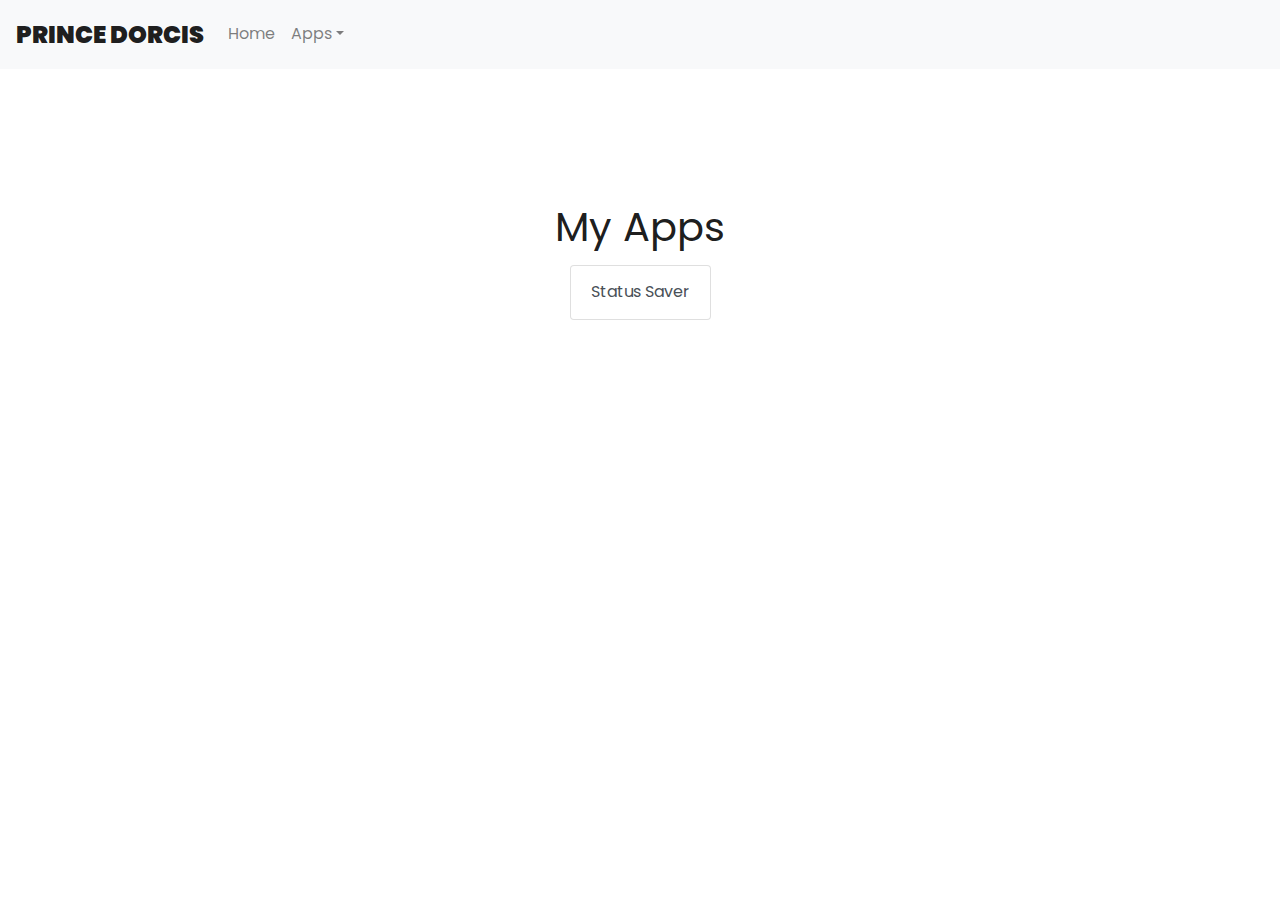
<file: apps/index.html>
<!DOCTYPE html>
<html lang="en">
<head>
    <meta charset="UTF-8">
    <meta name="viewport" content="width=device-width, initial-scale=1.0">
	<link href="https://fonts.googleapis.com/css?family=Poppins:100,200,300,400,500,600,700,800,900" rel="stylesheet">
	<link rel="stylesheet" href="../css/style.css">
    <title>My Apps</title>
    <style>
        nav {
            position: fixed;
            width: 100%;
            top: 0;
        }
        .main {
            display: flex;
            flex-direction: column;
            justify-content: center;
            align-items: center;
            padding: 10%;
        }
    </style>
</head>
<body>
    <nav class="navbar navbar-expand-md navbar-light bg-light">
        <a class="navbar-brand" href="#">Prince Dorcis</a>
        <button class="navbar-toggler d-lg-none" type="button" data-toggle="collapse" data-target="#collapsibleNavId" aria-controls="collapsibleNavId"
            aria-expanded="false" aria-label="Toggle navigation">
            <span class="navbar-toggler-icon"></span>
        </button>
        <div class="collapse navbar-collapse" id="collapsibleNavId">
            <ul class="navbar-nav mr-auto mt-2 mt-lg-0">
                <li class="nav-item">
                    <a class="nav-link" href="../">Home</a>
                </li>
                <li class="nav-item dropdown">
                    <a class="nav-link dropdown-toggle" href="#" id="dropdownId" data-toggle="dropdown" aria-haspopup="true" aria-expanded="false">Apps</a>
                    <div class="dropdown-menu" aria-labelledby="dropdownId">
                        <a class="dropdown-item" href="./">All</a>
                        <a class="dropdown-item" href="status-saver/">Status Saver</a>
                    </div>
                </li>
            </ul>
            <!-- <form class="form-inline my-2 my-lg-0">
                <input class="form-control mr-sm-2" type="text" placeholder="Search">
                <button class="btn btn-outline-success my-2 my-sm-0" type="submit">Search</button>
            </form> -->
        </div>
    </nav>
    <section class="main">
        <h1>My Apps</h1>
        <div class="list-group">
            <a href="status-saver/" class="list-group-item list-group-item-action">Status Saver</a>
        </div>
    </section>
    <script src="../js/jquery.min.js"></script>
    <script src="../js/popper.min.js"></script>
    <script src="../js/bootstrap.min.js"></script>
</body>
</html>
</file>
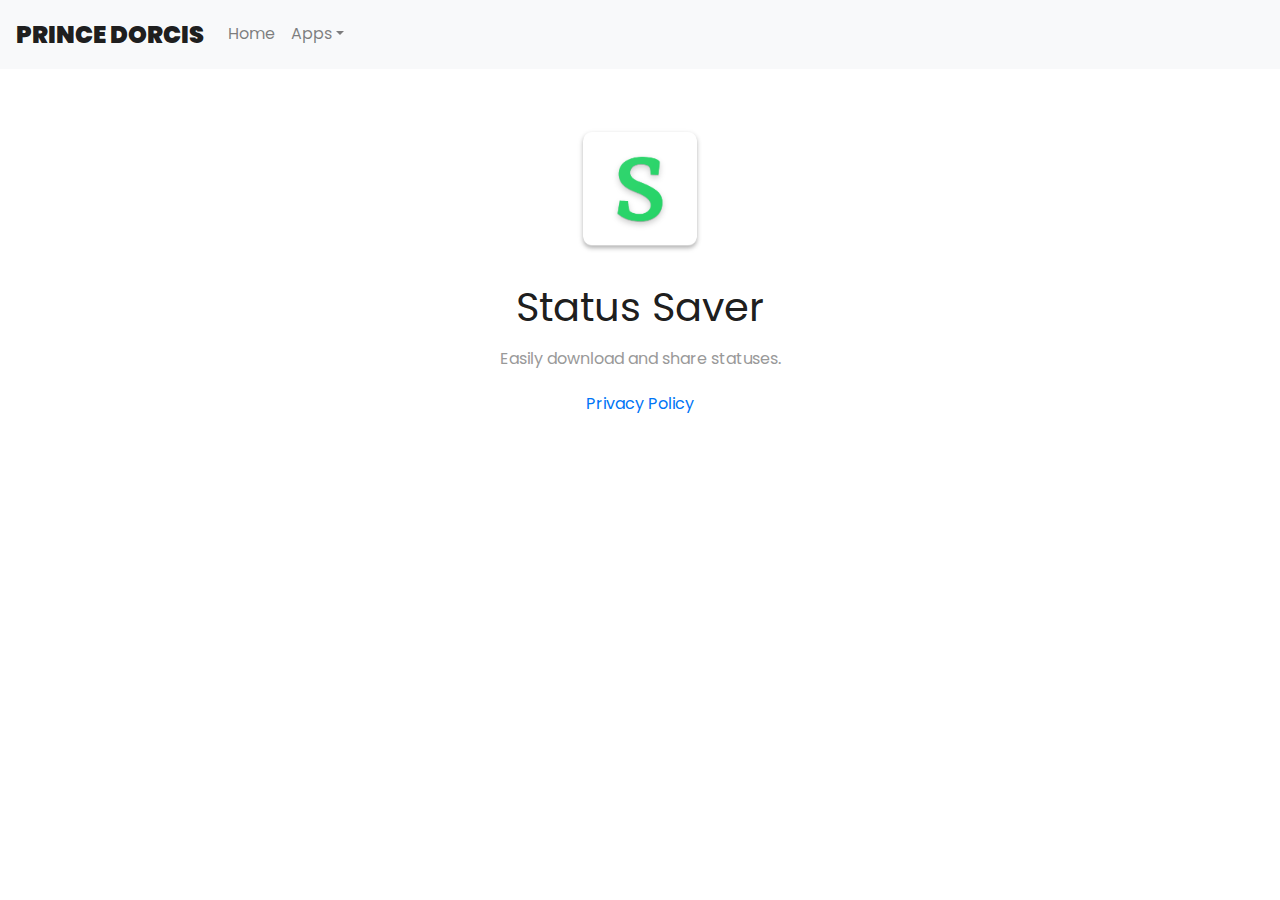
<file: apps/status-saver/index.html>
<!DOCTYPE html>
<html lang="en">
<head>
    <meta charset="UTF-8">
    <meta name="viewport" content="width=device-width, initial-scale=1.0">
	<link href="https://fonts.googleapis.com/css?family=Poppins:100,200,300,400,500,600,700,800,900" rel="stylesheet">
	<link rel="stylesheet" href="../../css/animate.css">
	<link rel="stylesheet" href="../../css/style.css">
    <title>My Apps</title>
    <style>
        nav {
            position: fixed;
            width: 100%;
            top: 0;
        }
    </style>
</head>
<body>
    <nav class="navbar navbar-expand-md navbar-light bg-light">
        <a class="navbar-brand" href="#">Prince Dorcis</a>
        <button class="navbar-toggler d-lg-none" type="button" data-toggle="collapse" data-target="#collapsibleNavId" aria-controls="collapsibleNavId"
            aria-expanded="false" aria-label="Toggle navigation">
            <span class="navbar-toggler-icon"></span>
        </button>
        <div class="collapse navbar-collapse" id="collapsibleNavId">
            <ul class="navbar-nav mr-auto mt-2 mt-lg-0">
                <li class="nav-item">
                    <a class="nav-link" href="../../">Home</a>
                </li>
                <li class="nav-item dropdown">
                    <a class="nav-link dropdown-toggle" href="#" id="dropdownId" data-toggle="dropdown" aria-haspopup="true" aria-expanded="false">Apps</a>
                    <div class="dropdown-menu" aria-labelledby="dropdownId">
                        <a class="dropdown-item" href="../">All</a>
                        <a class="dropdown-item" href="./">Status Saver</a>
                    </div>
                </li>
            </ul>
        </div>
    </nav>
    <section class="main d-flex flex-column justify-content-center align-items-center p-5">
        <p class="text-center">
            <img src="logo.png" alt="Logo">
        </p>
        <h1 class="animated zoomIn text-center">Status Saver</h1>
        <p class="text-center">
            Easily download and share statuses.
        </p>
        <p class="text-center"> <a href="privacy.html">Privacy Policy</a> </p>
    </section>
    <script src="../../js/jquery.min.js"></script>
    <script src="../../js/popper.min.js"></script>
    <script src="../../js/bootstrap.min.js"></script>
</body>
</html>
</file>
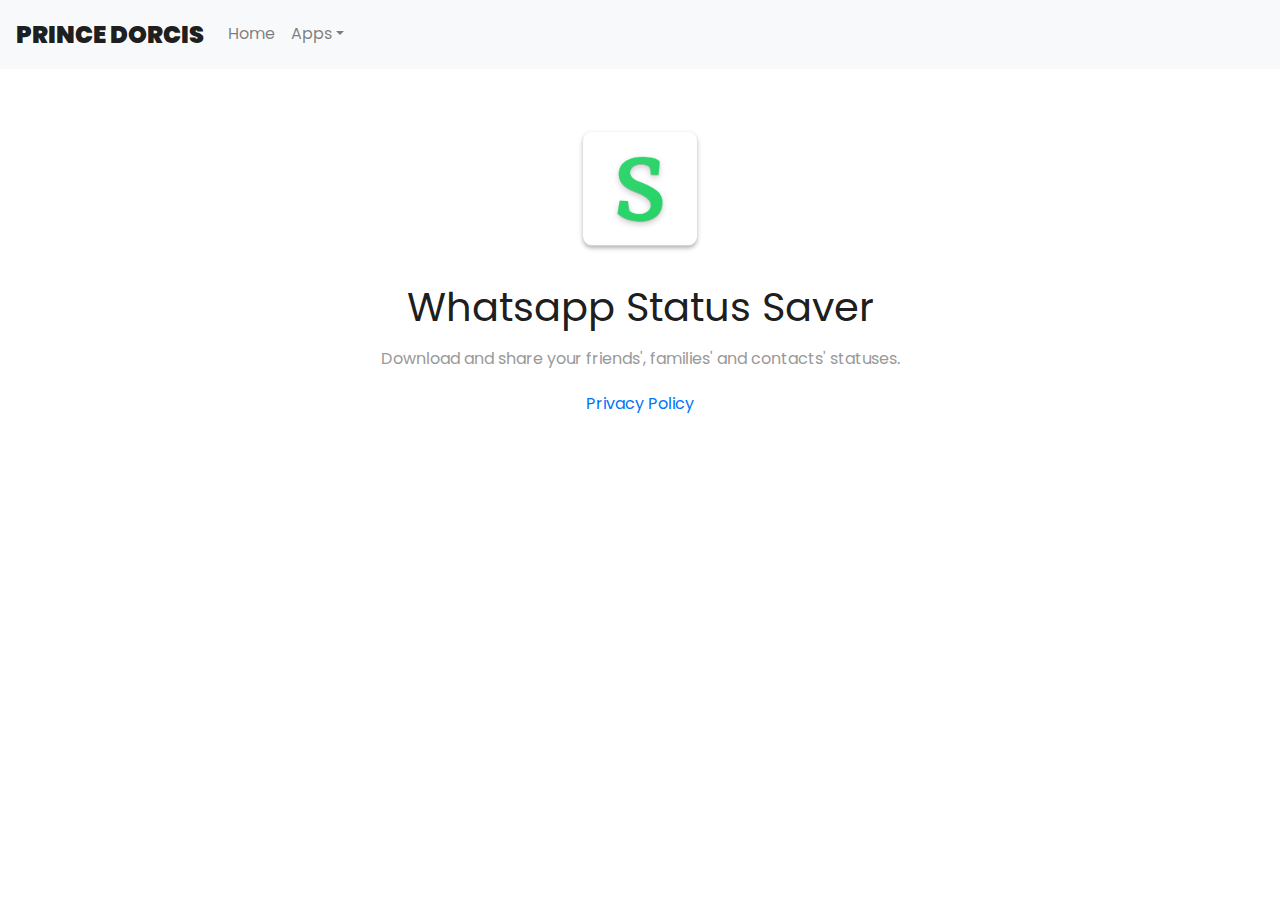
<file: apps/whatsapp-status-saver/index.html>
<!DOCTYPE html>
<html lang="en">
<head>
    <meta charset="UTF-8">
    <meta name="viewport" content="width=device-width, initial-scale=1.0">
	<link href="https://fonts.googleapis.com/css?family=Poppins:100,200,300,400,500,600,700,800,900" rel="stylesheet">
	<link rel="stylesheet" href="../../css/animate.css">
	<link rel="stylesheet" href="../../css/style.css">
    <title>My Apps</title>
    <style>
        nav {
            position: fixed;
            width: 100%;
            top: 0;
        }
    </style>
</head>
<body>
    <nav class="navbar navbar-expand-md navbar-light bg-light">
        <a class="navbar-brand" href="#">Prince Dorcis</a>
        <button class="navbar-toggler d-lg-none" type="button" data-toggle="collapse" data-target="#collapsibleNavId" aria-controls="collapsibleNavId"
            aria-expanded="false" aria-label="Toggle navigation">
            <span class="navbar-toggler-icon"></span>
        </button>
        <div class="collapse navbar-collapse" id="collapsibleNavId">
            <ul class="navbar-nav mr-auto mt-2 mt-lg-0">
                <li class="nav-item">
                    <a class="nav-link" href="../../">Home</a>
                </li>
                <li class="nav-item dropdown">
                    <a class="nav-link dropdown-toggle" href="#" id="dropdownId" data-toggle="dropdown" aria-haspopup="true" aria-expanded="false">Apps</a>
                    <div class="dropdown-menu" aria-labelledby="dropdownId">
                        <a class="dropdown-item" href="../">All</a>
                        <a class="dropdown-item" href="./">Whatsapp Status Saver</a>
                    </div>
                </li>
            </ul>
        </div>
    </nav>
    <section class="main d-flex flex-column justify-content-center align-items-center p-5">
        <p class="text-center">
            <img src="logo.png" alt="Logo">
        </p>
        <h1 class="animated zoomIn text-center">Whatsapp Status Saver</h1>
        <p class="text-center">
            Download and share your friends', families' and contacts' statuses.
        </p>
        <p class="text-center"> <a href="privacy.html">Privacy Policy</a> </p>
    </section>
    <script src="../../js/jquery.min.js"></script>
    <script src="../../js/popper.min.js"></script>
    <script src="../../js/bootstrap.min.js"></script>
</body>
</html>
</file>
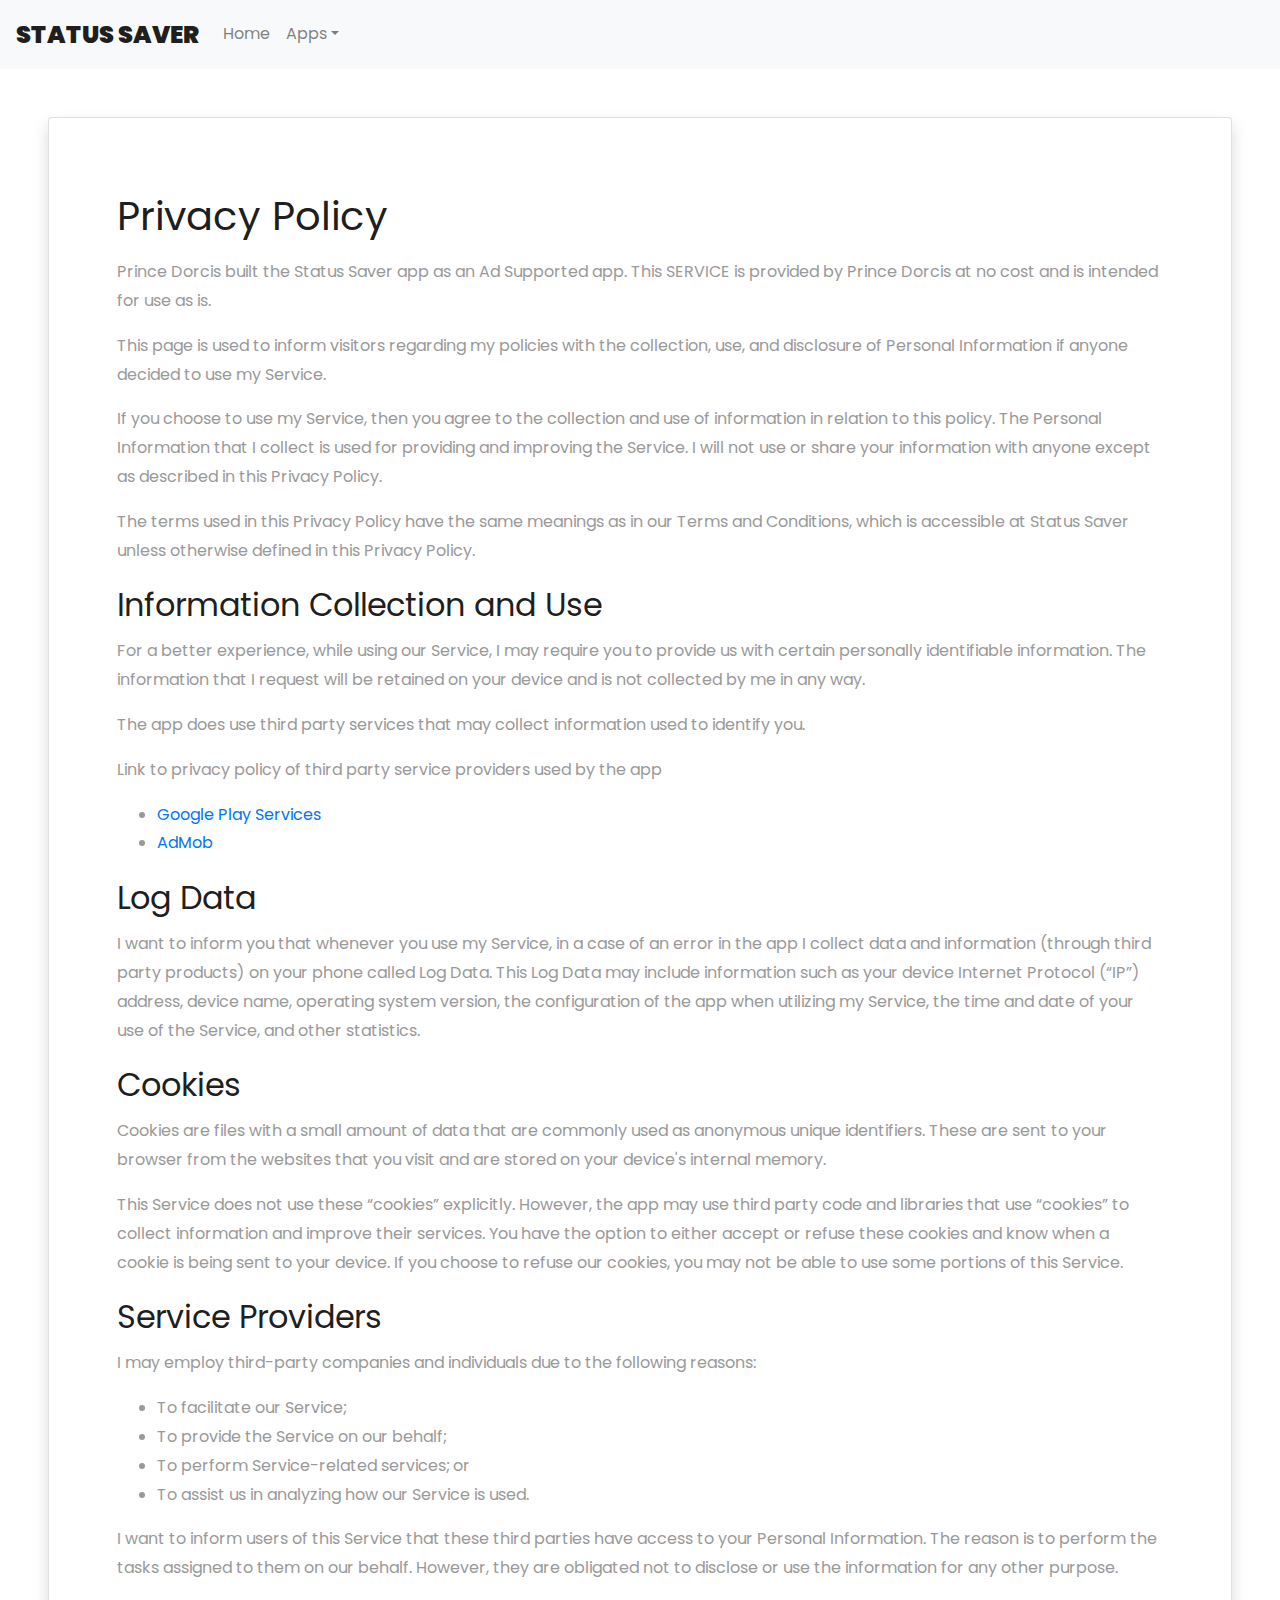
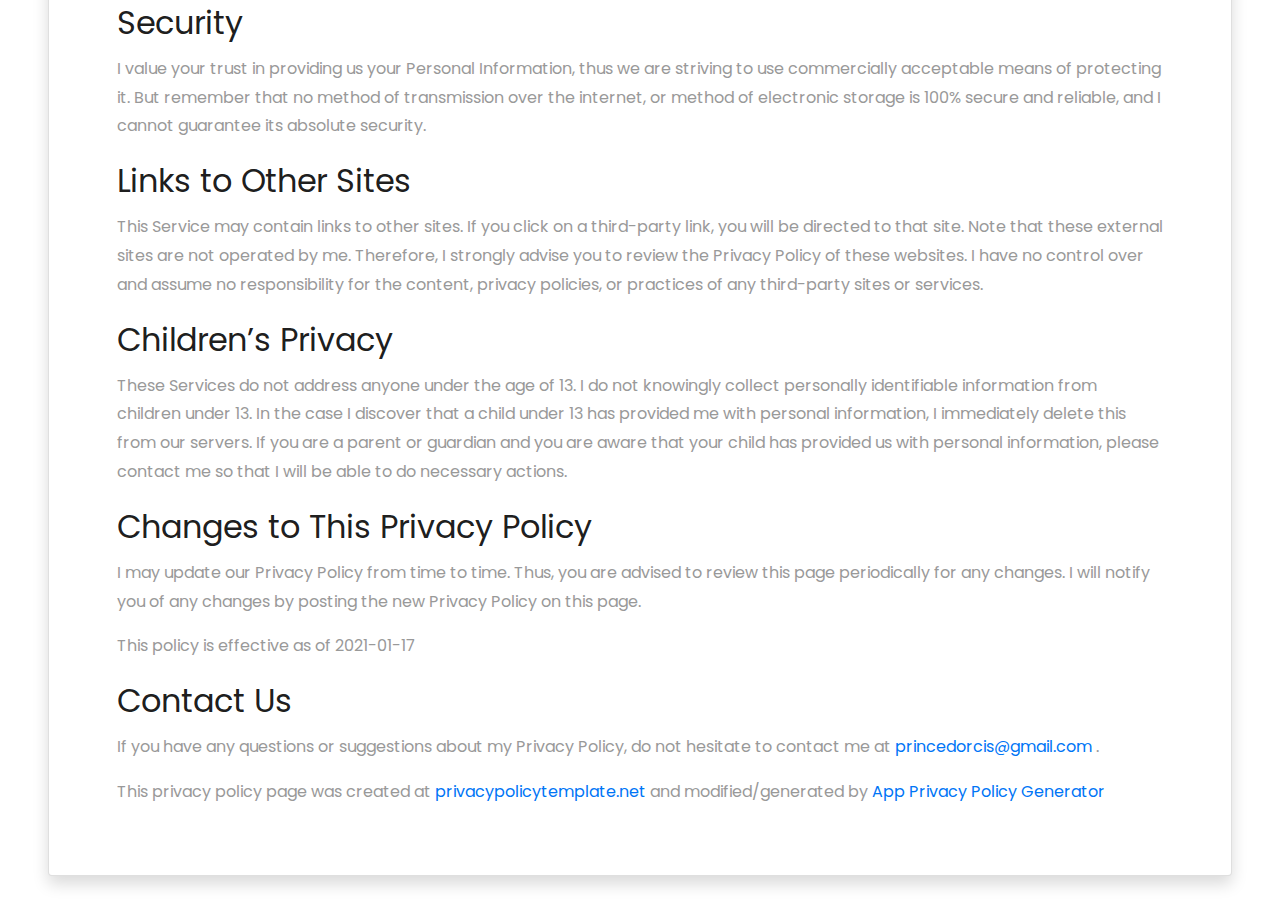
<file: apps/status-saver/privacy.html>
<!DOCTYPE html>
<html>

<head>
    <meta charset="UTF-8">
    <meta name="viewport" content="width=device-width, initial-scale=1.0">
    <link href="https://fonts.googleapis.com/css?family=Poppins:100,200,300,400,500,600,700,800,900" rel="stylesheet">
    <link rel="stylesheet" href="../../css/style.css">
    <title>Privacy Policy</title>
    <style>
        nav {
            position: absolute;
            width: 100%;
            top: 0;
        }

    </style>
</head>

<body>
    <nav class="navbar navbar-expand-md navbar-light bg-light">
        <a class="navbar-brand" href="#">Status Saver</a>
        <button class="navbar-toggler d-lg-none" type="button" data-toggle="collapse" data-target="#collapsibleNavId" aria-controls="collapsibleNavId" aria-expanded="false" aria-label="Toggle navigation">
            <span class="navbar-toggler-icon"></span>
        </button>
        <div class="collapse navbar-collapse" id="collapsibleNavId">
            <ul class="navbar-nav mr-auto mt-2 mt-lg-0">
                <li class="nav-item">
                    <a class="nav-link" href="../../">Home</a>
                </li>
                <li class="nav-item dropdown">
                    <a class="nav-link dropdown-toggle" href="#" id="dropdownId" data-toggle="dropdown" aria-haspopup="true" aria-expanded="false">Apps</a>
                    <div class="dropdown-menu" aria-labelledby="dropdownId">
                        <a class="dropdown-item" href="../">All</a>
                        <a class="dropdown-item" href="./">Status Saver</a>
                    </div>
                </li>
            </ul>
        </div>
    </nav>

    <section class="main d-flex flex-column p-md-5 p-sm-3">
        <div class="card p-md-5 p-sm-3 shadow">
            <div class="card-body">
                <h1 class="card-title">Privacy Policy</h1>
                <p class="card-text">
                    Prince Dorcis built the Status Saver app as
                    an Ad Supported app. This SERVICE is provided by
                    Prince Dorcis at no cost and is intended for use as
                    is.
                </p>
                <p class="card-text">
                    This page is used to inform visitors regarding my
                    policies with the collection, use, and disclosure of Personal
                    Information if anyone decided to use my Service.
                </p>
                <p class="card-text">
                    If you choose to use my Service, then you agree to
                    the collection and use of information in relation to this
                    policy. The Personal Information that I collect is
                    used for providing and improving the Service. I will not use or share your information with
                    anyone except as described in this Privacy Policy.
                </p>
                <p class="card-text">
                    The terms used in this Privacy Policy have the same meanings
                    as in our Terms and Conditions, which is accessible at
                    Status Saver unless otherwise defined in this Privacy Policy.
                </p>
                <h2>Information Collection and Use</h2>
                <p class="card-text">
                    For a better experience, while using our Service, I
                    may require you to provide us with certain personally
                    identifiable information. The information that
                    I request will be retained on your device and is not collected by me in any way.
                </p>
                <div>
                    <p class="card-text">
                        The app does use third party services that may collect
                        information used to identify you.
                    </p>
                    <p class="card-text">
                        Link to privacy policy of third party service providers used
                        by the app
                    </p>
                    <ul>
                        <li><a href="https://www.google.com/policies/privacy/" target="_blank" rel="noopener noreferrer">Google Play Services</a></li>
                        <li><a href="https://support.google.com/admob/answer/6128543?hl=en" target="_blank" rel="noopener noreferrer">AdMob</a></li>
                        <!---->
                        <!---->
                        <!---->
                        <!---->
                        <!---->
                        <!---->
                        <!---->
                        <!---->
                        <!---->
                        <!---->
                        <!---->
                        <!---->
                        <!---->
                        <!---->
                        <!---->
                        <!---->
                        <!---->
                        <!---->
                        <!---->
                        <!---->
                        <!---->
                        <!---->
                        <!---->
                    </ul>
                </div>
                <h2>Log Data</h2>
                <p class="card-text">
                    I want to inform you that whenever you
                    use my Service, in a case of an error in the app
                    I collect data and information (through third party
                    products) on your phone called Log Data. This Log Data may
                    include information such as your device Internet Protocol
                    (“IP”) address, device name, operating system version, the
                    configuration of the app when utilizing my Service,
                    the time and date of your use of the Service, and other
                    statistics.
                </p>
                <h2>Cookies</h2>
                <p class="card-text">
                    Cookies are files with a small amount of data that are
                    commonly used as anonymous unique identifiers. These are sent
                    to your browser from the websites that you visit and are
                    stored on your device's internal memory.
                </p>
                <p class="card-text">
                    This Service does not use these “cookies” explicitly. However,
                    the app may use third party code and libraries that use
                    “cookies” to collect information and improve their services.
                    You have the option to either accept or refuse these cookies
                    and know when a cookie is being sent to your device. If you
                    choose to refuse our cookies, you may not be able to use some
                    portions of this Service.
                </p>
                <h2>Service Providers</h2>
                <p class="card-text">
                    I may employ third-party companies and
                    individuals due to the following reasons:
                </p>
                <ul>
                    <li>To facilitate our Service;</li>
                    <li>To provide the Service on our behalf;</li>
                    <li>To perform Service-related services; or</li>
                    <li>To assist us in analyzing how our Service is used.</li>
                </ul>
                <p class="card-text">
                    I want to inform users of this Service
                    that these third parties have access to your Personal
                    Information. The reason is to perform the tasks assigned to
                    them on our behalf. However, they are obligated not to
                    disclose or use the information for any other purpose.
                </p>
                <h2>Security</h2>
                <p class="card-text">
                    I value your trust in providing us your
                    Personal Information, thus we are striving to use commercially
                    acceptable means of protecting it. But remember that no method
                    of transmission over the internet, or method of electronic
                    storage is 100% secure and reliable, and I cannot
                    guarantee its absolute security.
                </p>
                <h2>Links to Other Sites</h2>
                <p class="card-text">
                    This Service may contain links to other sites. If you click on
                    a third-party link, you will be directed to that site. Note
                    that these external sites are not operated by me.
                    Therefore, I strongly advise you to review the
                    Privacy Policy of these websites. I have
                    no control over and assume no responsibility for the content,
                    privacy policies, or practices of any third-party sites or
                    services.
                </p>
                <h2>Children’s Privacy</h2>
                <p class="card-text">
                    These Services do not address anyone under the age of 13.
                    I do not knowingly collect personally
                    identifiable information from children under 13. In the case
                    I discover that a child under 13 has provided
                    me with personal information, I immediately
                    delete this from our servers. If you are a parent or guardian
                    and you are aware that your child has provided us with
                    personal information, please contact me so that
                    I will be able to do necessary actions.
                </p>
                <h2>Changes to This Privacy Policy</h2>
                <p class="card-text">
                    I may update our Privacy Policy from
                    time to time. Thus, you are advised to review this page
                    periodically for any changes. I will
                    notify you of any changes by posting the new Privacy Policy on
                    this page.
                </p>
                <p class="card-text">This policy is effective as of 2021-01-17</p>
                <h2>Contact Us</h2>
                <p class="card-text">
                    If you have any questions or suggestions about my
                    Privacy Policy, do not hesitate to contact me at <a href="mailto:princedorcis@gmail.com">princedorcis@gmail.com</a> .
                </p>
                <p class="card-text">This privacy policy page was created at <a href="https://privacypolicytemplate.net" target="_blank" rel="noopener noreferrer">privacypolicytemplate.net </a>and modified/generated by <a href="https://app-privacy-policy-generator.nisrulz.com/" target="_blank" rel="noopener noreferrer">App Privacy Policy Generator</a></p>
            </div>
        </div>
    </section>

    <script src="../../js/jquery.min.js"></script>
    <script src="../../js/popper.min.js"></script>
    <script src="../../js/bootstrap.min.js"></script>
</body>

</html>
</file>
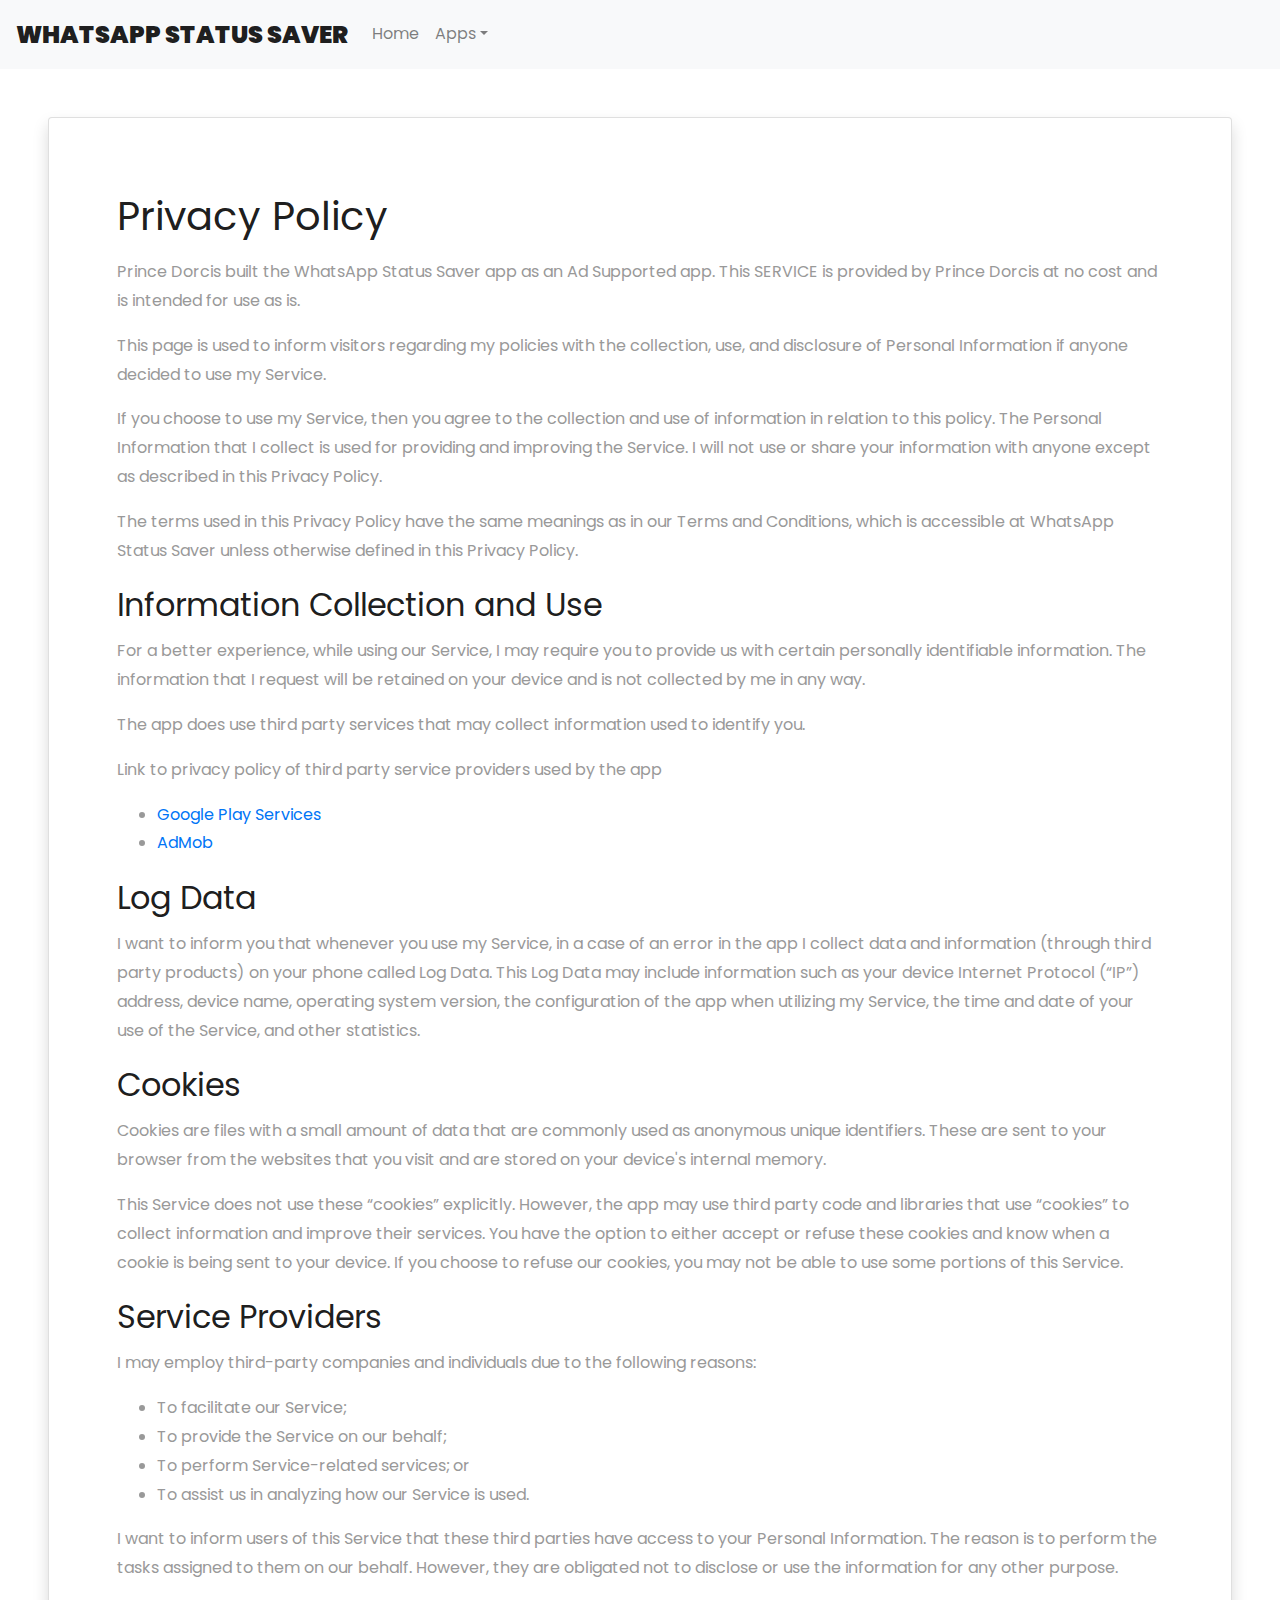
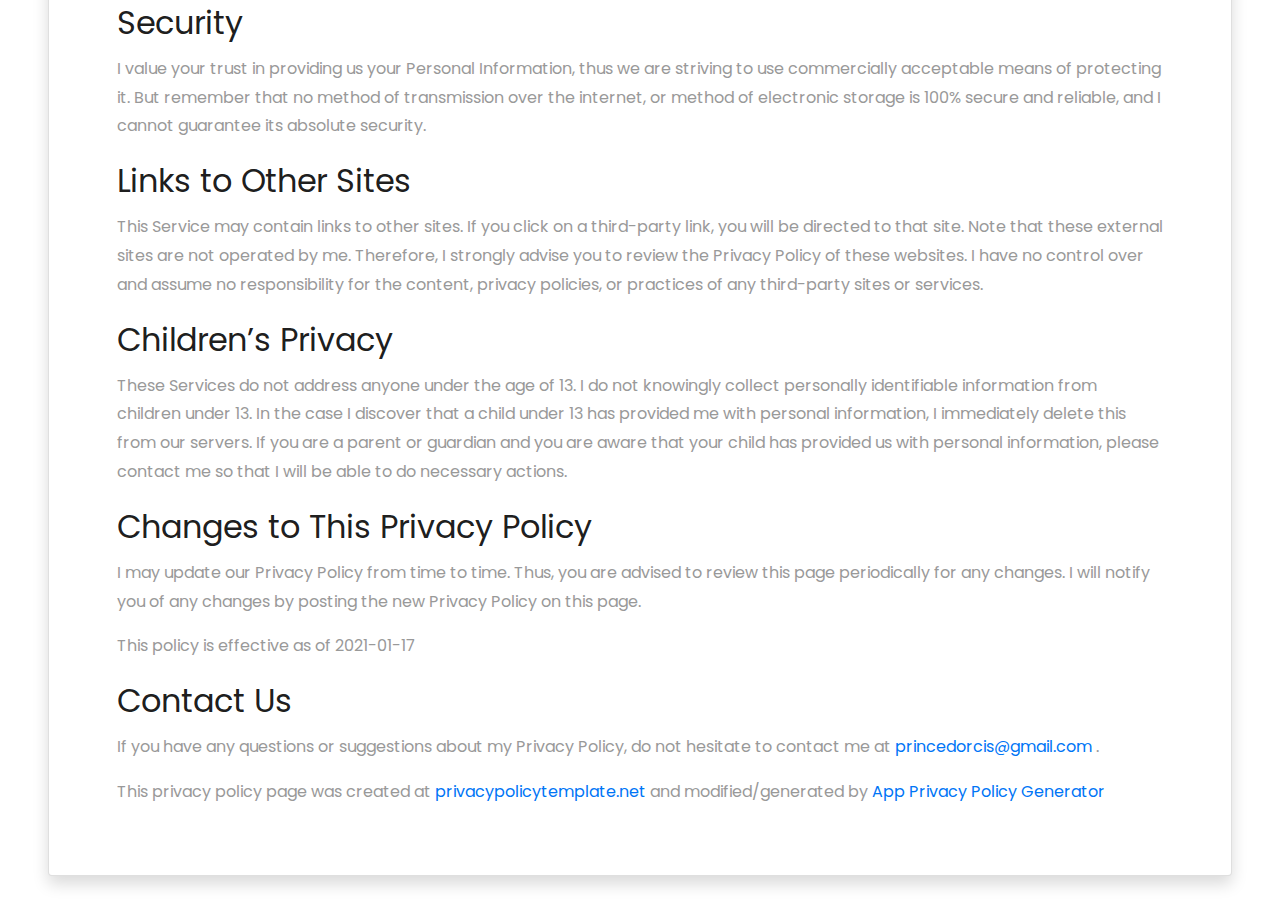
<file: apps/whatsapp-status-saver/privacy.html>
<!DOCTYPE html>
<html>

<head>
    <meta charset="UTF-8">
    <meta name="viewport" content="width=device-width, initial-scale=1.0">
    <link href="https://fonts.googleapis.com/css?family=Poppins:100,200,300,400,500,600,700,800,900" rel="stylesheet">
    <link rel="stylesheet" href="../../css/style.css">
    <title>Privacy Policy</title>
    <style>
        nav {
            position: absolute;
            width: 100%;
            top: 0;
        }

    </style>
</head>

<body>
    <nav class="navbar navbar-expand-md navbar-light bg-light">
        <a class="navbar-brand" href="#">WhatsApp Status Saver</a>
        <button class="navbar-toggler d-lg-none" type="button" data-toggle="collapse" data-target="#collapsibleNavId" aria-controls="collapsibleNavId" aria-expanded="false" aria-label="Toggle navigation">
            <span class="navbar-toggler-icon"></span>
        </button>
        <div class="collapse navbar-collapse" id="collapsibleNavId">
            <ul class="navbar-nav mr-auto mt-2 mt-lg-0">
                <li class="nav-item">
                    <a class="nav-link" href="../../">Home</a>
                </li>
                <li class="nav-item dropdown">
                    <a class="nav-link dropdown-toggle" href="#" id="dropdownId" data-toggle="dropdown" aria-haspopup="true" aria-expanded="false">Apps</a>
                    <div class="dropdown-menu" aria-labelledby="dropdownId">
                        <a class="dropdown-item" href="../">All</a>
                        <a class="dropdown-item" href="./">Whatsapp Status Saver</a>
                    </div>
                </li>
            </ul>
        </div>
    </nav>

    <section class="main d-flex flex-column p-md-5 p-sm-3">
        <div class="card p-md-5 p-sm-3 shadow">
            <div class="card-body">
                <h1 class="card-title">Privacy Policy</h1>
                <p class="card-text">
                    Prince Dorcis built the WhatsApp Status Saver app as
                    an Ad Supported app. This SERVICE is provided by
                    Prince Dorcis at no cost and is intended for use as
                    is.
                </p>
                <p class="card-text">
                    This page is used to inform visitors regarding my
                    policies with the collection, use, and disclosure of Personal
                    Information if anyone decided to use my Service.
                </p>
                <p class="card-text">
                    If you choose to use my Service, then you agree to
                    the collection and use of information in relation to this
                    policy. The Personal Information that I collect is
                    used for providing and improving the Service. I will not use or share your information with
                    anyone except as described in this Privacy Policy.
                </p>
                <p class="card-text">
                    The terms used in this Privacy Policy have the same meanings
                    as in our Terms and Conditions, which is accessible at
                    WhatsApp Status Saver unless otherwise defined in this Privacy Policy.
                </p>
                <h2>Information Collection and Use</h2>
                <p class="card-text">
                    For a better experience, while using our Service, I
                    may require you to provide us with certain personally
                    identifiable information. The information that
                    I request will be retained on your device and is not collected by me in any way.
                </p>
                <div>
                    <p class="card-text">
                        The app does use third party services that may collect
                        information used to identify you.
                    </p>
                    <p class="card-text">
                        Link to privacy policy of third party service providers used
                        by the app
                    </p>
                    <ul>
                        <li><a href="https://www.google.com/policies/privacy/" target="_blank" rel="noopener noreferrer">Google Play Services</a></li>
                        <li><a href="https://support.google.com/admob/answer/6128543?hl=en" target="_blank" rel="noopener noreferrer">AdMob</a></li>
                        <!---->
                        <!---->
                        <!---->
                        <!---->
                        <!---->
                        <!---->
                        <!---->
                        <!---->
                        <!---->
                        <!---->
                        <!---->
                        <!---->
                        <!---->
                        <!---->
                        <!---->
                        <!---->
                        <!---->
                        <!---->
                        <!---->
                        <!---->
                        <!---->
                        <!---->
                        <!---->
                    </ul>
                </div>
                <h2>Log Data</h2>
                <p class="card-text">
                    I want to inform you that whenever you
                    use my Service, in a case of an error in the app
                    I collect data and information (through third party
                    products) on your phone called Log Data. This Log Data may
                    include information such as your device Internet Protocol
                    (“IP”) address, device name, operating system version, the
                    configuration of the app when utilizing my Service,
                    the time and date of your use of the Service, and other
                    statistics.
                </p>
                <h2>Cookies</h2>
                <p class="card-text">
                    Cookies are files with a small amount of data that are
                    commonly used as anonymous unique identifiers. These are sent
                    to your browser from the websites that you visit and are
                    stored on your device's internal memory.
                </p>
                <p class="card-text">
                    This Service does not use these “cookies” explicitly. However,
                    the app may use third party code and libraries that use
                    “cookies” to collect information and improve their services.
                    You have the option to either accept or refuse these cookies
                    and know when a cookie is being sent to your device. If you
                    choose to refuse our cookies, you may not be able to use some
                    portions of this Service.
                </p>
                <h2>Service Providers</h2>
                <p class="card-text">
                    I may employ third-party companies and
                    individuals due to the following reasons:
                </p>
                <ul>
                    <li>To facilitate our Service;</li>
                    <li>To provide the Service on our behalf;</li>
                    <li>To perform Service-related services; or</li>
                    <li>To assist us in analyzing how our Service is used.</li>
                </ul>
                <p class="card-text">
                    I want to inform users of this Service
                    that these third parties have access to your Personal
                    Information. The reason is to perform the tasks assigned to
                    them on our behalf. However, they are obligated not to
                    disclose or use the information for any other purpose.
                </p>
                <h2>Security</h2>
                <p class="card-text">
                    I value your trust in providing us your
                    Personal Information, thus we are striving to use commercially
                    acceptable means of protecting it. But remember that no method
                    of transmission over the internet, or method of electronic
                    storage is 100% secure and reliable, and I cannot
                    guarantee its absolute security.
                </p>
                <h2>Links to Other Sites</h2>
                <p class="card-text">
                    This Service may contain links to other sites. If you click on
                    a third-party link, you will be directed to that site. Note
                    that these external sites are not operated by me.
                    Therefore, I strongly advise you to review the
                    Privacy Policy of these websites. I have
                    no control over and assume no responsibility for the content,
                    privacy policies, or practices of any third-party sites or
                    services.
                </p>
                <h2>Children’s Privacy</h2>
                <p class="card-text">
                    These Services do not address anyone under the age of 13.
                    I do not knowingly collect personally
                    identifiable information from children under 13. In the case
                    I discover that a child under 13 has provided
                    me with personal information, I immediately
                    delete this from our servers. If you are a parent or guardian
                    and you are aware that your child has provided us with
                    personal information, please contact me so that
                    I will be able to do necessary actions.
                </p>
                <h2>Changes to This Privacy Policy</h2>
                <p class="card-text">
                    I may update our Privacy Policy from
                    time to time. Thus, you are advised to review this page
                    periodically for any changes. I will
                    notify you of any changes by posting the new Privacy Policy on
                    this page.
                </p>
                <p class="card-text">This policy is effective as of 2021-01-17</p>
                <h2>Contact Us</h2>
                <p class="card-text">
                    If you have any questions or suggestions about my
                    Privacy Policy, do not hesitate to contact me at <a href="mailto:princedorcis@gmail.com">princedorcis@gmail.com</a> .
                </p>
                <p class="card-text">This privacy policy page was created at <a href="https://privacypolicytemplate.net" target="_blank" rel="noopener noreferrer">privacypolicytemplate.net </a>and modified/generated by <a href="https://app-privacy-policy-generator.nisrulz.com/" target="_blank" rel="noopener noreferrer">App Privacy Policy Generator</a></p>
            </div>
        </div>
    </section>

    <script src="../../js/jquery.min.js"></script>
    <script src="../../js/popper.min.js"></script>
    <script src="../../js/bootstrap.min.js"></script>
</body>

</html>
</file>
